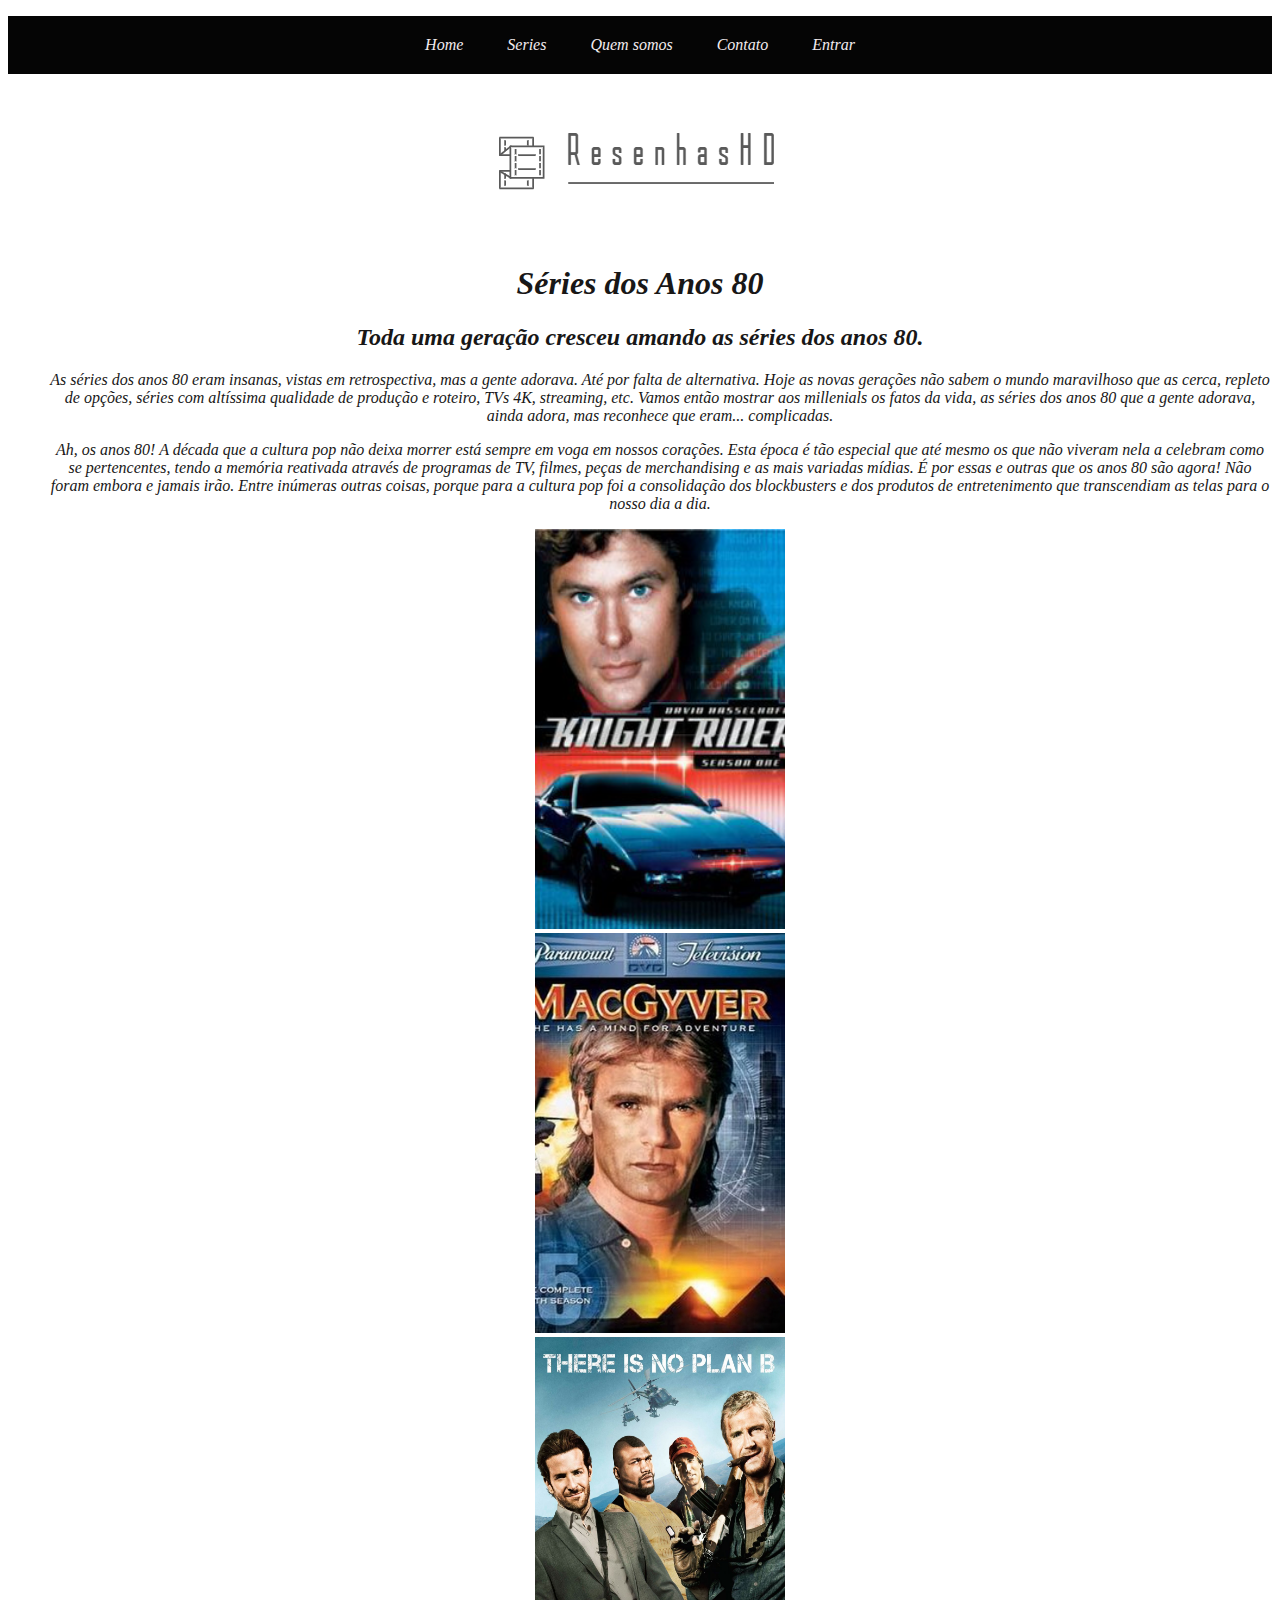
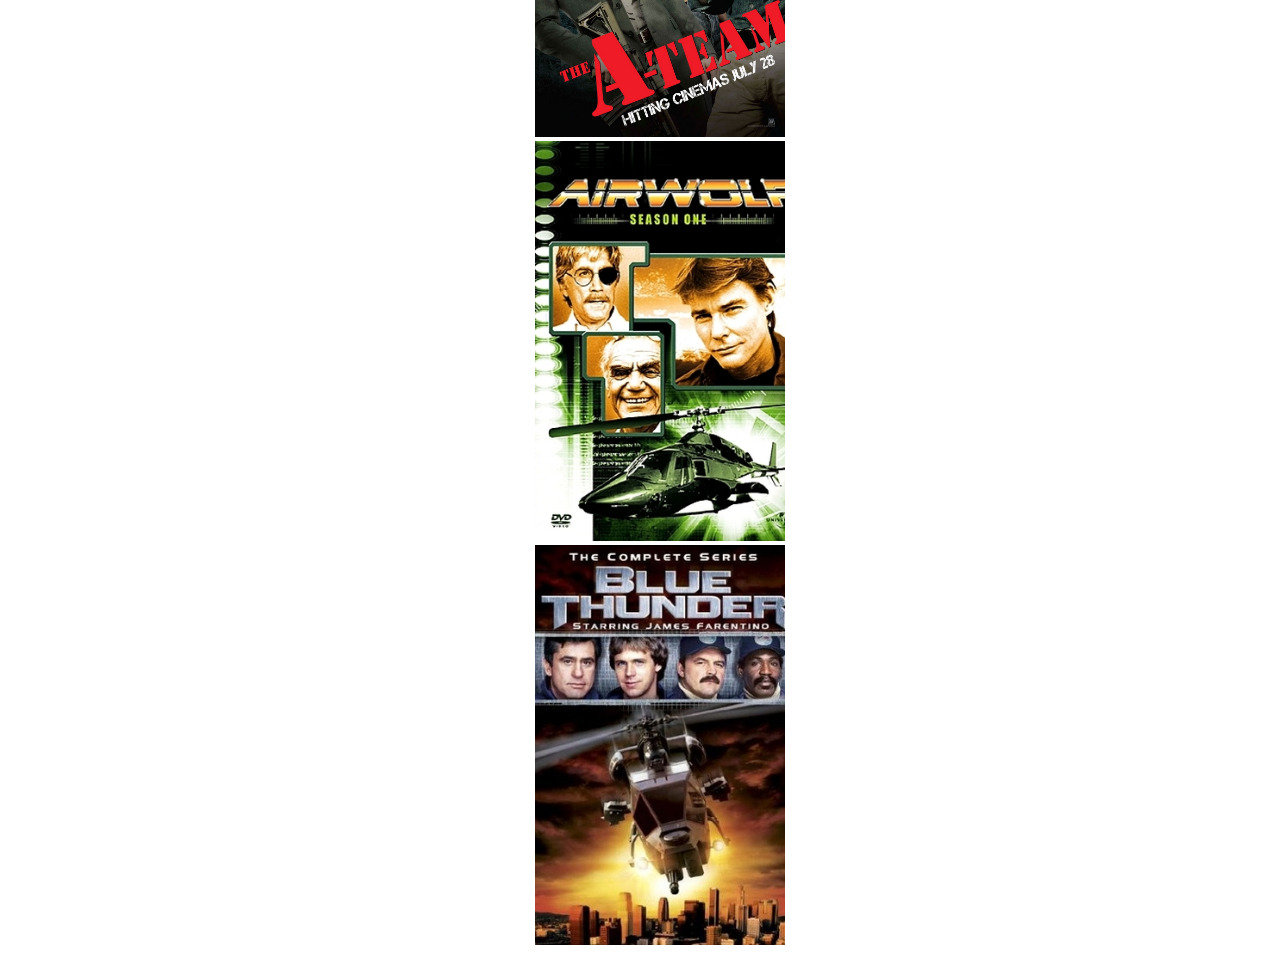
<file: index.html>
<!DOCTYPE html>
<html lang="pt-br">
<head>
    <meta charset="UTF-8">
    <meta http-equiv="X-UA-Compatible" content="IE=edge">
    <meta name="viewport" content="width=device-width, initial-scale=1.0">
    <link rel="stylesheet" type="text/css" href="estilo.css" media="screen" />
    <link rel="shortcut icon" href="loguinho.ico" type="image/x-icon">
    <title>Blog das series</title>
</head>
<body class="modelo">
    <nav id="menu-h">
     <ul>
         <li> <a href="./index.html">Home</a></li>
         <li> <a href="https://www.netflix.com/browse">Series</a></li>
         <li> <a href="./quem.html">Quem somos</a></li>
         <li> <a href="https://github.com/eduardoduzz">Contato</a></li>
         <li> <a href="#">Entrar</a></li>
     </ul>
    </nav>

    <div class="colortext">

    <img src="logo.png">

    <h1>Séries dos Anos 80</h1>

    <h2>Toda uma geração cresceu amando as séries dos anos 80.</h2>
    
    <ul>
        As séries dos anos 80 eram insanas, vistas em retrospectiva, mas a gente adorava. Até por falta de alternativa. Hoje as novas gerações não sabem o mundo maravilhoso que as cerca, repleto de opções, séries com altíssima qualidade de produção e roteiro, TVs 4K, streaming, etc. Vamos então mostrar aos millenials os fatos da vida, as séries dos anos 80 que a gente adorava, ainda adora, mas reconhece que eram... complicadas.
    </ul>
    <ul>
        Ah, os anos 80! A década que a cultura pop não deixa morrer está sempre em voga em nossos corações. Esta época é tão especial que até mesmo os que não viveram nela a celebram como se pertencentes, tendo a memória reativada através de programas de TV, filmes, peças de merchandising e as mais variadas mídias. É por essas e outras que os anos 80 são agora! Não foram embora e jamais irão. Entre inúmeras outras coisas, porque para a cultura pop foi a consolidação dos blockbusters e dos produtos de entretenimento que transcendiam as telas para o nosso dia a dia.
    </ul>
    </div>

        <div class="conteudo">
            <ul class=>
                <li>
                    <a href="./super.html"> <img src="spmaquina.png" width="250" height="400"> </a>
                    
                </li>
     
                <li>
                    <a href="./Profisão perido.html"><img src="perigo.jpg" width="250" height="400"></a>
                    
                </li>

                <li>
                    <a href="./esquadrão.html"><img src="teama.jpg" width="250" height="400"></a>
                    
                </li>
                <li>
                    <a href="./aguia de fogo.html"><img src="aguia.jpg" width="250" height="400"></a>
                    
                </li>
                <li>
                    <a href="/trovao.html"><img src="blue.jpg" width="250" height="400"></a>
                    
                </li>
     
            </ul>
        </div>
    
    
    
    
    
</body>
</html>
</file>
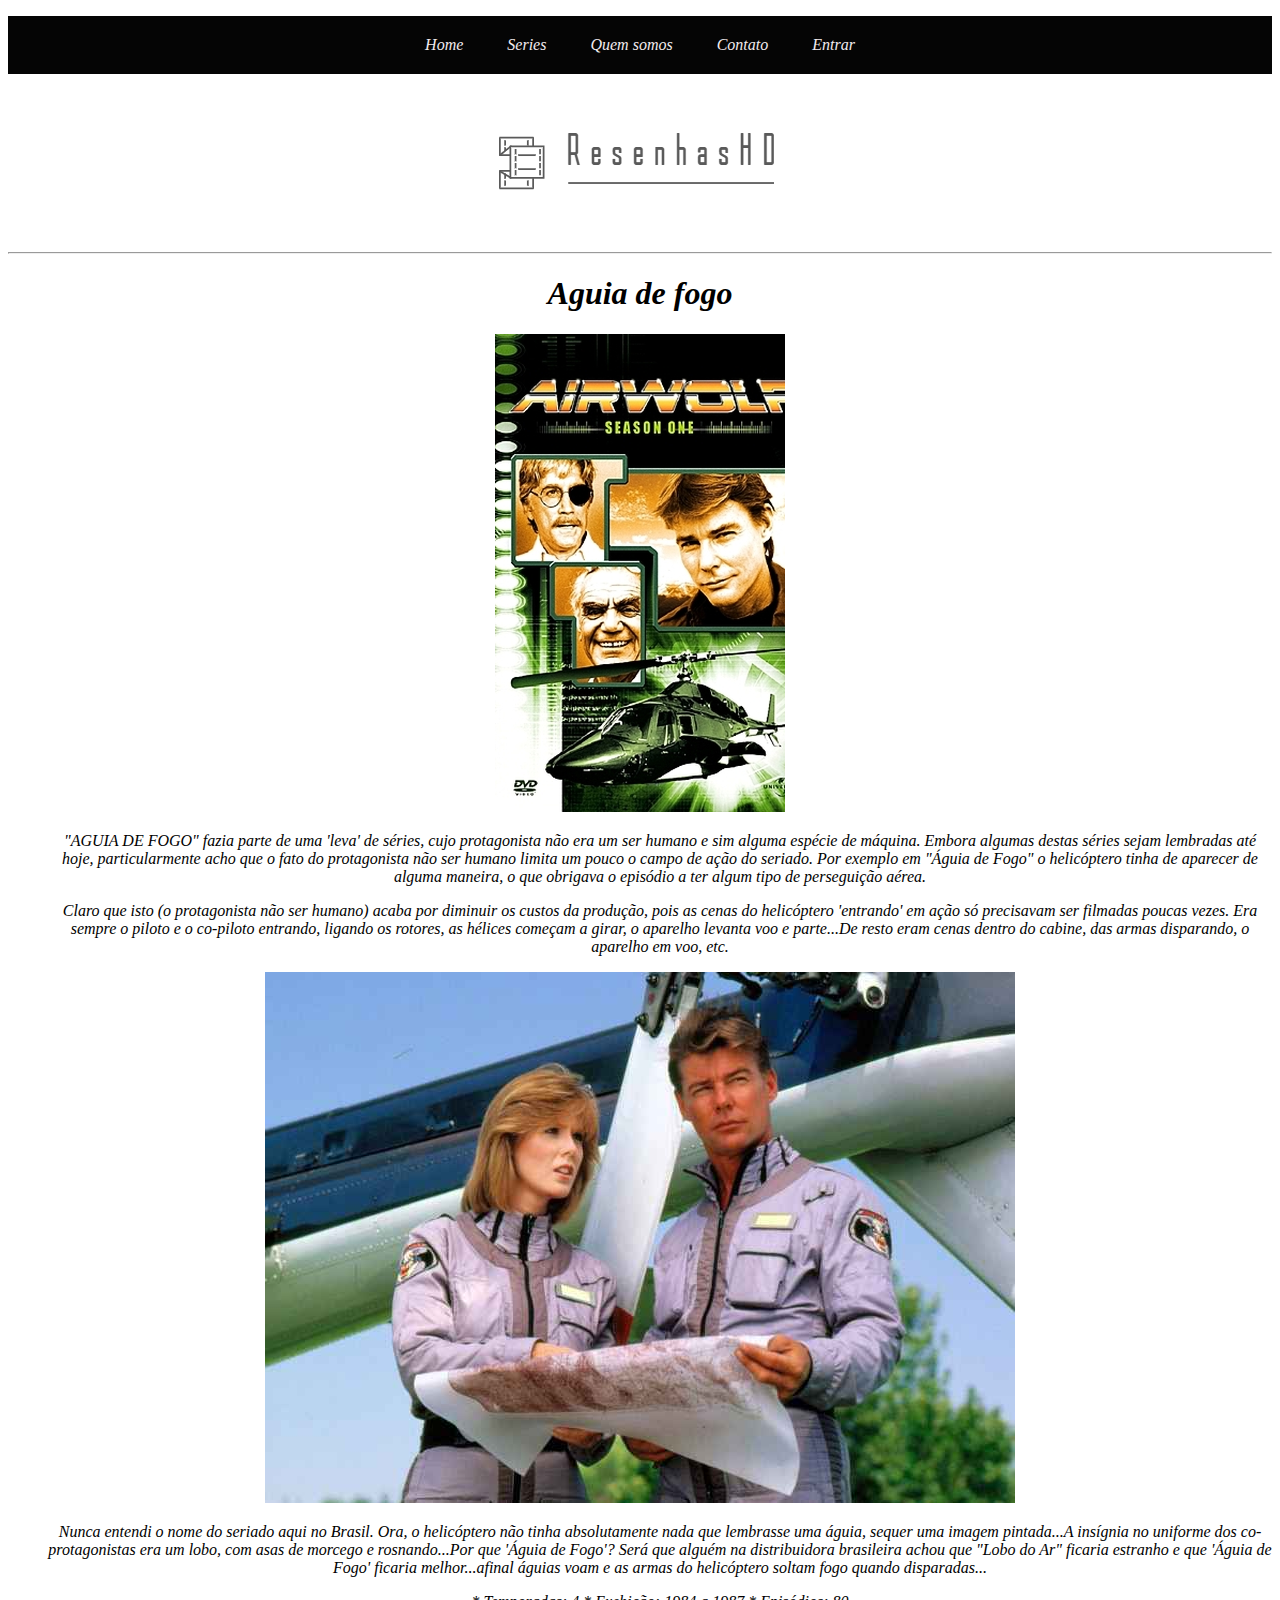
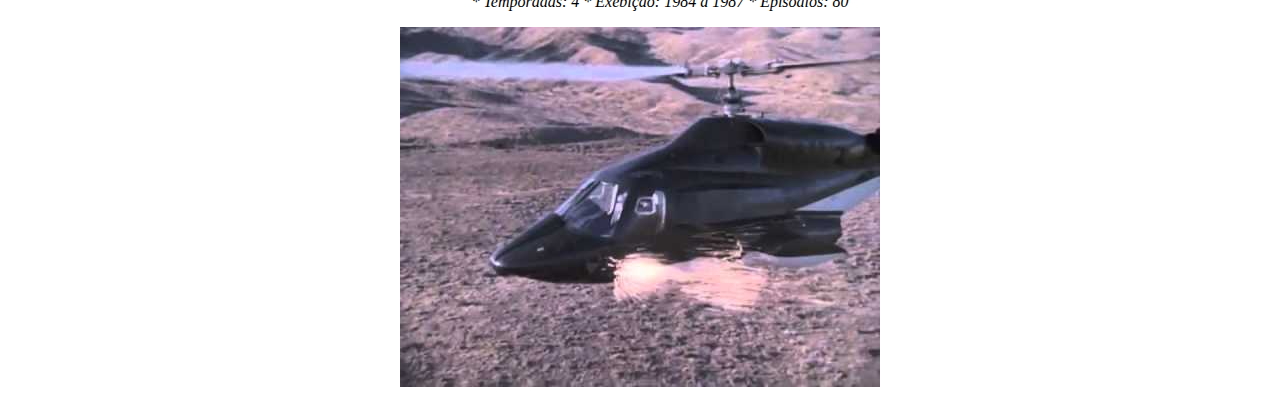
<file: aguia de fogo.html>
<!DOCTYPE html>
<html lang="pt-br">
<head>
    <meta charset="UTF-8">
    <meta http-equiv="X-UA-Compatible" content="IE=edge">
    <meta name="viewport" content="width=device-width, initial-scale=1.0">
    <link rel="stylesheet" type="text/css" href="estilo.css" media="screen" />
    <link rel="shortcut icon" href="loguinho.ico" type="image/x-icon">
    <title>Aguia de Fogo</title>
</head>
<body class="modelo">
    <nav id="menu-h">
        <ul>
            <li> <a href="./index.html">Home</a></li>
            <li> <a href="https://www.netflix.com/browse">Series</a></li>
            <li> <a href="./quem.html">Quem somos</a></li>
            <li> <a href="https://github.com/eduardoduzz">Contato</a></li>
            <li> <a href="#">Entrar</a></li>
        </ul>
       </nav>
       <img src="logo.png">
       <hr>

       <h1>Aguia de fogo</h1>
       <img src="aguia.jpg">
       <ul>"AGUIA DE FOGO" fazia parte de uma 'leva' de séries, cujo protagonista não era um ser humano e sim alguma espécie de máquina. Embora algumas destas séries sejam lembradas até hoje, particularmente acho que o fato do protagonista não ser humano limita um pouco o campo de ação do seriado. Por exemplo em "Águia de Fogo" o helicóptero tinha de aparecer de alguma maneira, o que obrigava o episódio a ter algum tipo de perseguição aérea.</ul>
       <ul>Claro que isto (o protagonista não ser humano) acaba por diminuir os custos da produção, pois as cenas do helicóptero 'entrando' em ação só precisavam ser filmadas poucas vezes. Era sempre o piloto e o co-piloto entrando, ligando os rotores, as hélices começam a girar, o aparelho levanta voo e parte...De resto eram cenas dentro do cabine, das armas disparando, o aparelho em voo, etc. </ul>
       <img src="aguia2.jpg">
       <ul>Nunca entendi o nome do seriado aqui no Brasil. Ora, o helicóptero não tinha absolutamente nada que lembrasse uma águia, sequer uma imagem pintada...A insígnia no uniforme dos co-protagonistas era um lobo, com asas de morcego e rosnando...Por que 'Águia de Fogo'? Será que alguém na distribuidora brasileira achou que "Lobo do Ar" ficaria estranho e que 'Águia de Fogo' ficaria melhor...afinal águias voam e as armas do helicóptero soltam fogo quando disparadas...</ul>
       <ul>* Temporadas: 4
        * Exebição: 1984 a 1987
        * Episódios: 80</ul>
        <img src="aguia3.jpg">

    
</body>
</html>
</file>
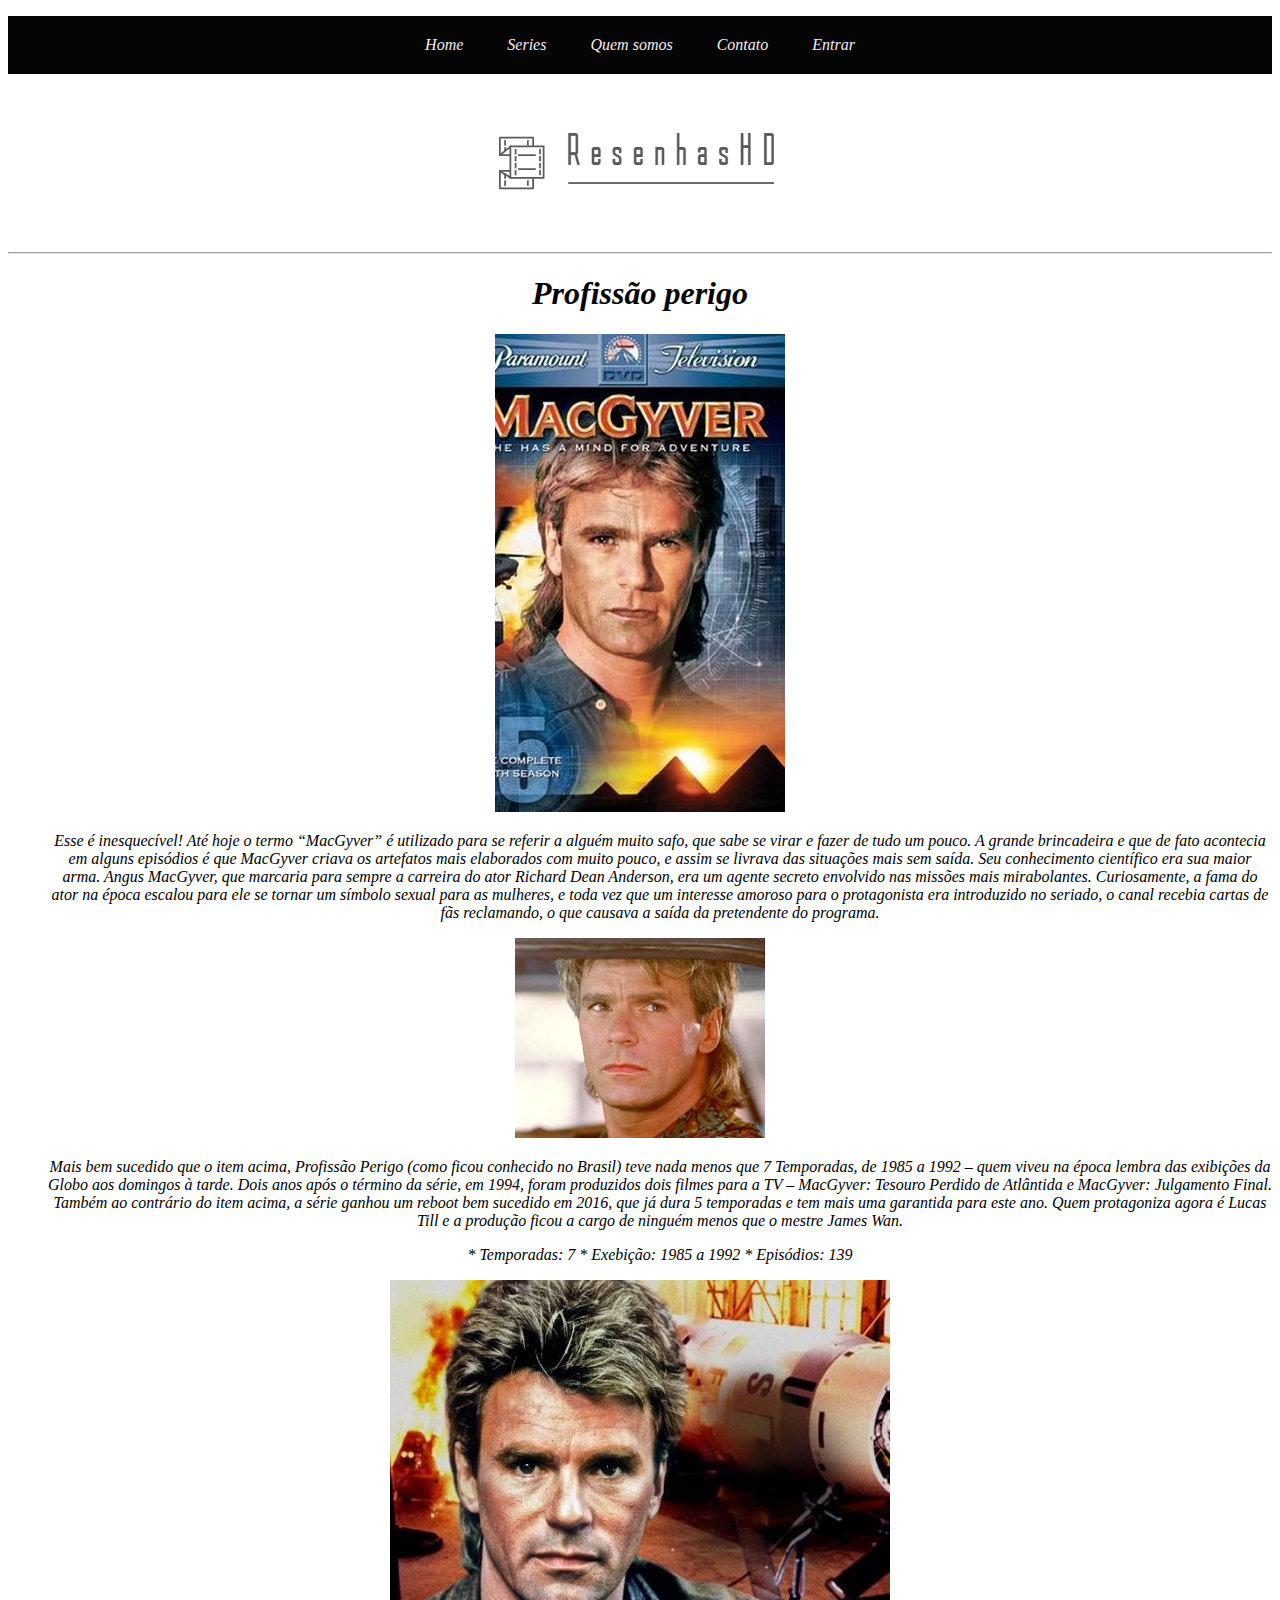
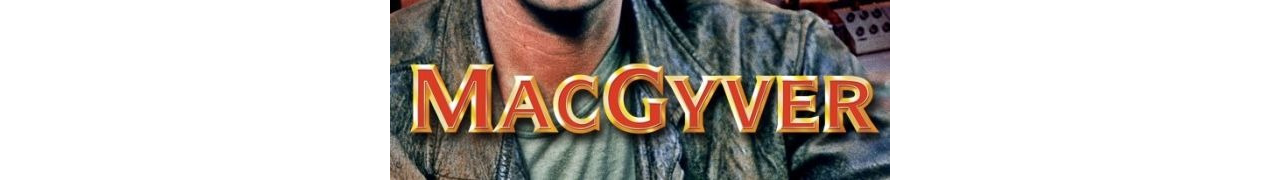
<file: Profisão perido.html>
<!DOCTYPE html>
<html lang="pt-br">
<head>
    <meta charset="UTF-8">
    <meta http-equiv="X-UA-Compatible" content="IE=edge">
    <meta name="viewport" content="width=device-width, initial-scale=1.0">
    <link rel="stylesheet" type="text/css" href="estilo.css" media="screen" />
    <link rel="shortcut icon" href="loguinho.ico" type="image/x-icon">
    <title>MacGyver – Profissão Perigo</title>
    
</head>
<body class="modelo">
    <nav id="menu-h">
        <ul>
            <li> <a href="./index.html">Home</a></li>
            <li> <a href="https://www.netflix.com/browse">Series</a></li>
            <li> <a href="./quem.html">Quem somos</a></li>
            <li> <a href="https://github.com/eduardoduzz">Contato</a></li>
            <li> <a href="#">Entrar</a></li>
        </ul>
       </nav>
       <img src="logo.png">
       <hr>
       <h1>Profissão perigo</h1>
       <img src="perigo.jpg">
       <ul>Esse é inesquecível! Até hoje o termo “MacGyver” é utilizado para se referir a alguém muito safo, que sabe se virar e fazer de tudo um pouco. A grande brincadeira e que de fato acontecia em alguns episódios é que MacGyver criava os artefatos mais elaborados com muito pouco, e assim se livrava das situações mais sem saída. Seu conhecimento científico era sua maior arma. Angus MacGyver, que marcaria para sempre a carreira do ator Richard Dean Anderson, era um agente secreto envolvido nas missões mais mirabolantes. Curiosamente, a fama do ator na época escalou para ele se tornar um símbolo sexual para as mulheres, e toda vez que um interesse amoroso para o protagonista era introduzido no seriado, o canal recebia cartas de fãs reclamando, o que causava a saída da pretendente do programa.</ul>

       <img src="perigo2.jpg">
       <ul>Mais bem sucedido que o item acima, Profissão Perigo (como ficou conhecido no Brasil) teve nada menos que 7 Temporadas, de 1985 a 1992 – quem viveu na época lembra das exibições da Globo aos domingos à tarde. Dois anos após o término da série, em 1994, foram produzidos dois filmes para a TV – MacGyver: Tesouro Perdido de Atlântida e MacGyver: Julgamento Final. Também ao contrário do item acima, a série ganhou um reboot bem sucedido em 2016, que já dura 5 temporadas e tem mais uma garantida para este ano. Quem protagoniza agora é Lucas Till e a produção ficou a cargo de ninguém menos que o mestre James Wan.</ul>

       <ul>* Temporadas: 7
        * Exebição: 1985 a 1992
        * Episódios: 139</ul>

        <img src="perigo 3.jpg">
       
    
</body>
</html>
</file>
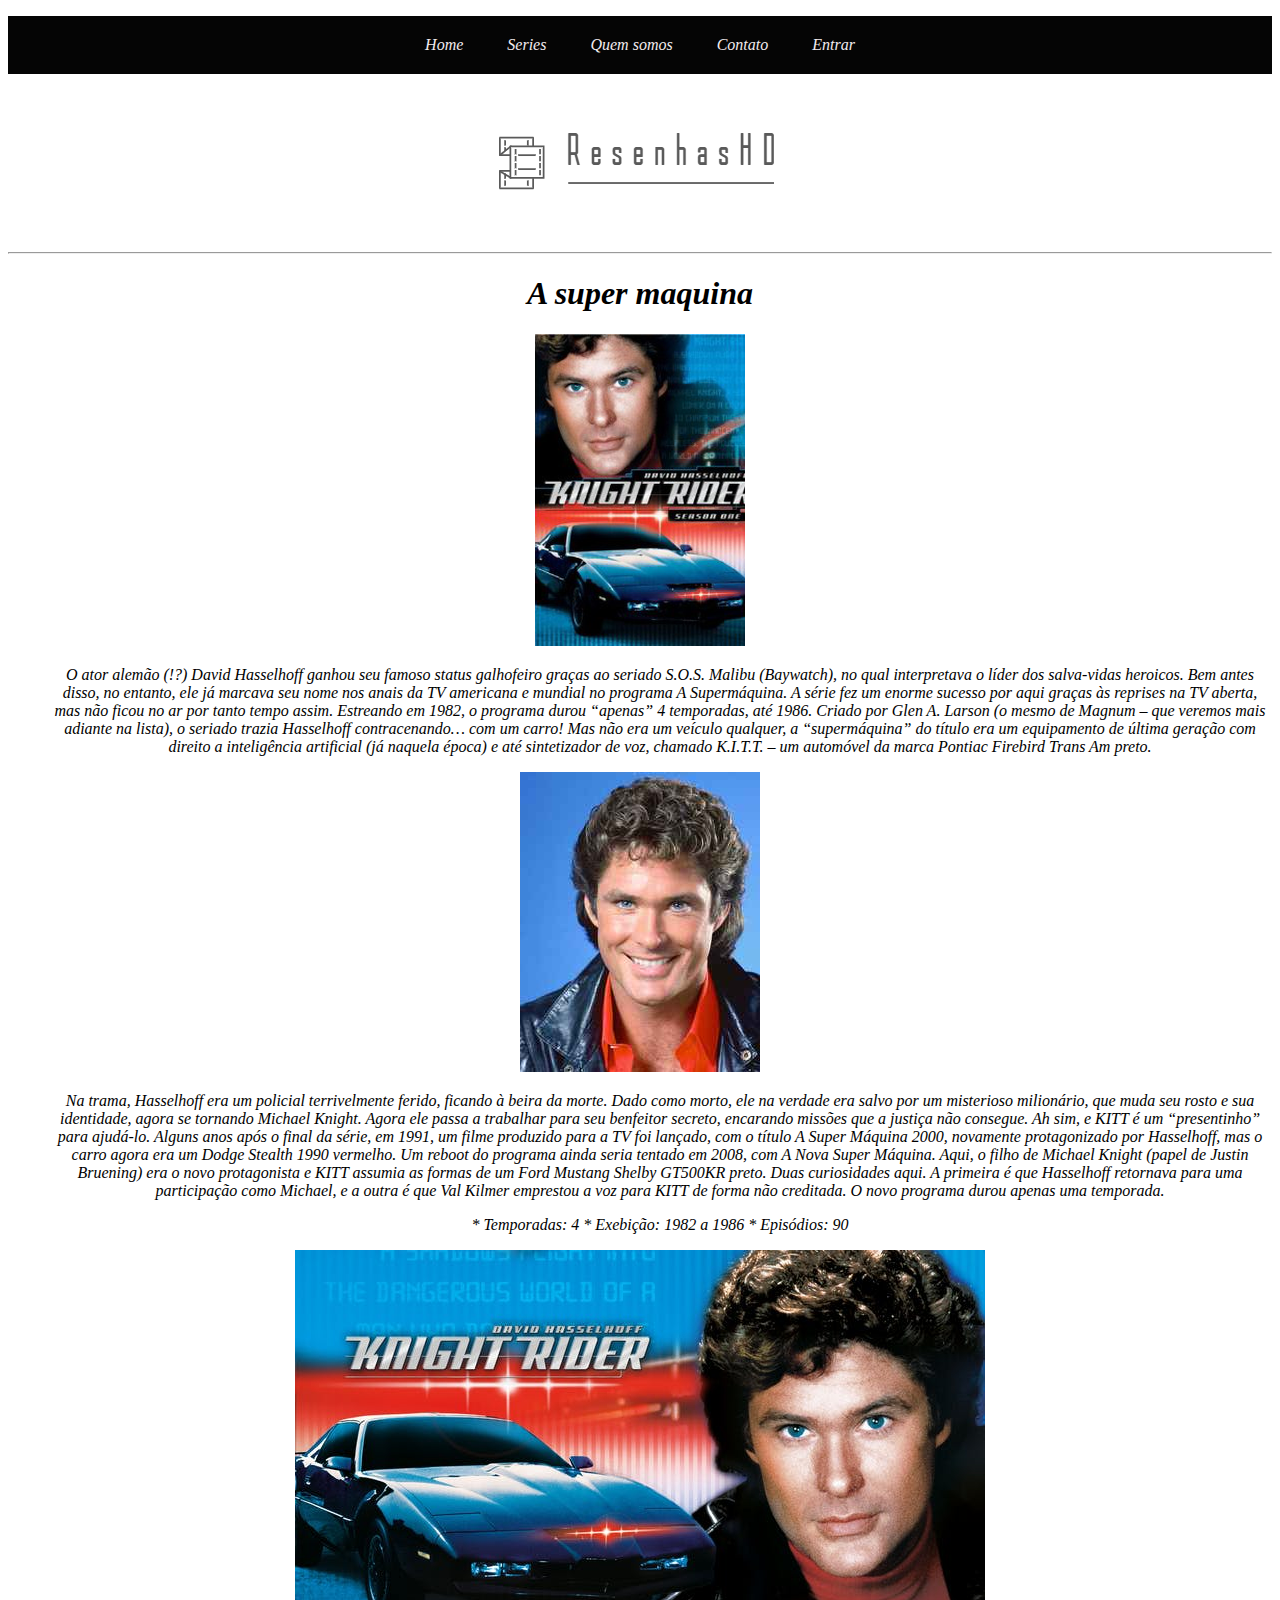
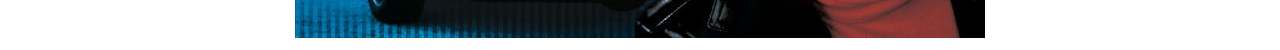
<file: super.html>
<!DOCTYPE html>
<html lang="pt-br">
<head>
    <meta charset="UTF-8">
    <meta http-equiv="X-UA-Compatible" content="IE=edge">
    <meta name="viewport" content="width=device-width, initial-scale=1.0">
    <link rel="stylesheet" type="text/css" href="estilo.css" media="screen" />
    <link rel="shortcut icon" href="loguinho.ico" type="image/x-icon">
    <title>A super maquina</title>
</head>
<body class="modelo">
    <nav id="menu-h">
        <ul>
            <li> <a href="./index.html">Home</a></li>
            <li> <a href="https://www.netflix.com/browse">Series</a></li>
            <li> <a href="./quem.html">Quem somos</a></li>
            <li> <a href="https://github.com/eduardoduzz">Contato</a></li>
            <li> <a href="#">Entrar</a></li>
        </ul>
       </nav>
       <img src="logo.png">
       <hr>
       <h1>A super maquina</h1>

       <img src="spmaquina.png">

       <ul>O ator alemão (!?) David Hasselhoff ganhou seu famoso status galhofeiro graças ao seriado S.O.S. Malibu (Baywatch), no qual interpretava o líder dos salva-vidas heroicos. Bem antes disso, no entanto, ele já marcava seu nome nos anais da TV americana e mundial no programa A Supermáquina. A série fez um enorme sucesso por aqui graças às reprises na TV aberta, mas não ficou no ar por tanto tempo assim. Estreando em 1982, o programa durou “apenas” 4 temporadas, até 1986. Criado por Glen A. Larson (o mesmo de Magnum – que veremos mais adiante na lista), o seriado trazia Hasselhoff contracenando… com um carro! Mas não era um veículo qualquer, a “supermáquina” do título era um equipamento de última geração com direito a inteligência artificial (já naquela época) e até sintetizador de voz, chamado K.I.T.T. – um automóvel da marca Pontiac Firebird Trans Am preto.</ul>
       
       <img src="david.jpg">

       <ul>Na trama, Hasselhoff era um policial terrivelmente ferido, ficando à beira da morte. Dado como morto, ele na verdade era salvo por um misterioso milionário, que muda seu rosto e sua identidade, agora se tornando Michael Knight. Agora ele passa a trabalhar para seu benfeitor secreto, encarando missões que a justiça não consegue. Ah sim, e KITT é um “presentinho” para ajudá-lo. Alguns anos após o final da série, em 1991, um filme produzido para a TV foi lançado, com o título A Super Máquina 2000, novamente protagonizado por Hasselhoff, mas o carro agora era um Dodge Stealth 1990 vermelho. Um reboot do programa ainda seria tentado em 2008, com A Nova Super Máquina. Aqui, o filho de Michael Knight (papel de Justin Bruening) era o novo protagonista e KITT assumia as formas de um Ford Mustang Shelby GT500KR preto. Duas curiosidades aqui. A primeira é que Hasselhoff retornava para uma participação como Michael, e a outra é que Val Kilmer emprestou a voz para KITT de forma não creditada. O novo programa durou apenas uma temporada.</ul>

    
      <ul>
        * Temporadas: 4
        * Exebição: 1982 a 1986
        * Episódios: 90
        
      </ul>



       <img src="spm.jpg">

       


    
</body>
</html>
</file>
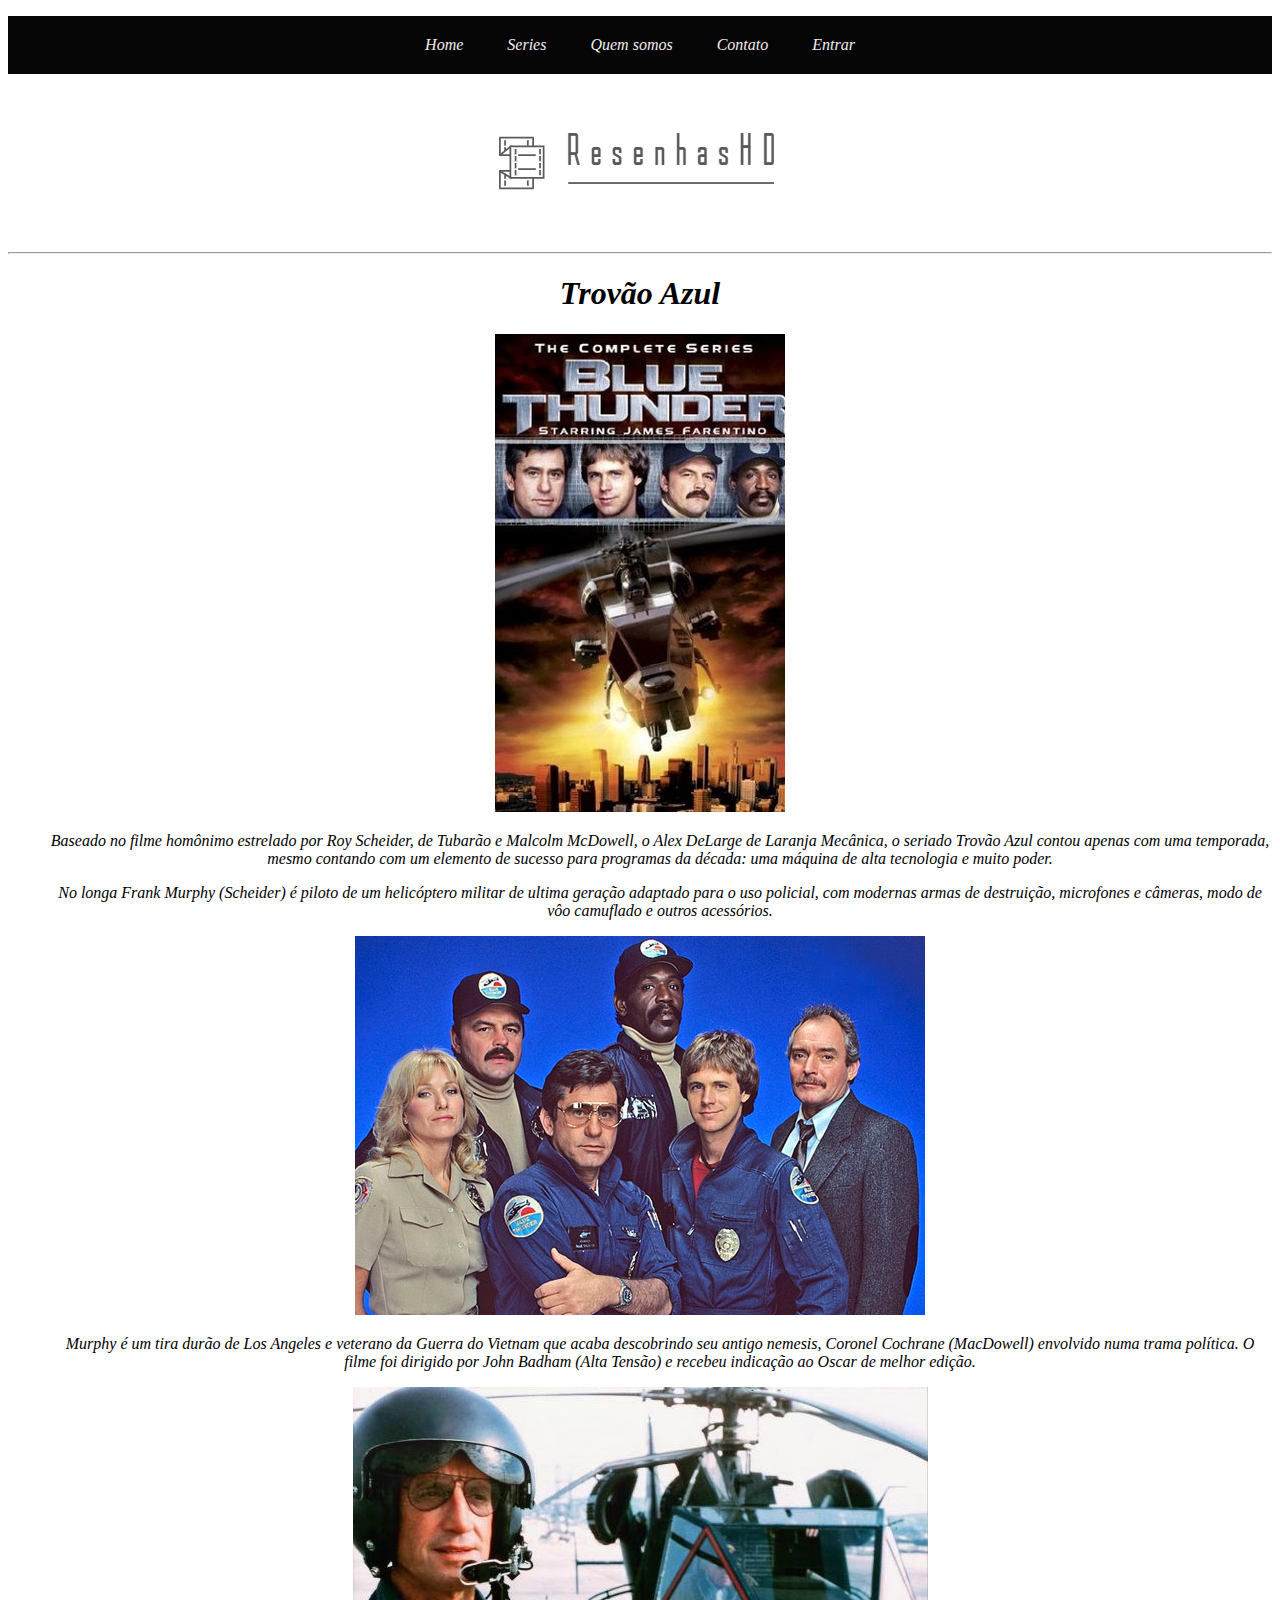
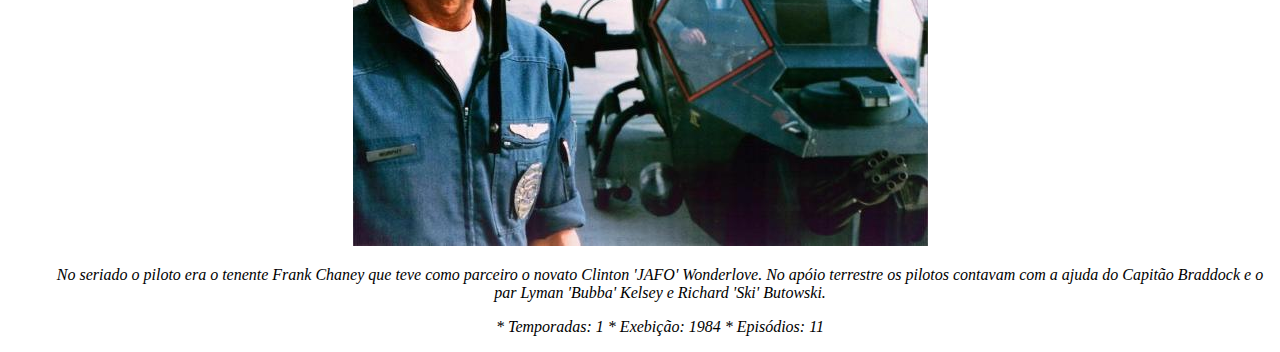
<file: trovao.html>
<!DOCTYPE html>
<html lang="pt-br">
<head>
    <meta charset="UTF-8">
    <meta http-equiv="X-UA-Compatible" content="IE=edge">
    <meta name="viewport" content="width=device-width, initial-scale=1.0">
    <link rel="stylesheet" type="text/css" href="estilo.css" media="screen" />
    <link rel="shortcut icon" href="loguinho.ico" type="image/x-icon">
    <title>Trovão Azul</title>
</head>
<body class="modelo">
    <nav id="menu-h">
        <ul>
            <li> <a href="./index.html">Home</a></li>
            <li> <a href="https://www.netflix.com/browse">Series</a></li>
            <li> <a href="./quem.html">Quem somos</a></li>
            <li> <a href="https://github.com/eduardoduzz">Contato</a></li>
            <li> <a href="#">Entrar</a></li>
        </ul>
       </nav>
       <img src="logo.png">
       <hr>

       <h1>Trovão Azul</h1>

       <img src="blue.jpg">

       <ul>Baseado no filme homônimo estrelado por Roy Scheider, de Tubarão e Malcolm McDowell, o Alex DeLarge de Laranja Mecânica, o seriado Trovão Azul contou apenas com uma temporada, mesmo contando com um elemento de sucesso para programas da década: uma máquina de alta tecnologia e muito poder.</ul>

       <ul>No longa Frank Murphy (Scheider) é piloto de um helicóptero militar de ultima geração adaptado para o uso policial, com modernas armas de destruição, microfones e câmeras, modo de vôo camuflado e outros acessórios.</ul>

       <img src="trovao.jpg">

       <ul>Murphy é um tira durão de Los Angeles e veterano da Guerra do Vietnam que acaba descobrindo seu antigo nemesis, Coronel Cochrane (MacDowell) envolvido numa trama política. O filme foi dirigido por John Badham (Alta Tensão) e recebeu indicação ao Oscar de melhor edição.</ul>

       <img src="trovao2.jpg">

       <ul>No seriado o piloto era o tenente Frank Chaney que teve como parceiro o novato Clinton 'JAFO' Wonderlove. No apóio terrestre os pilotos contavam com a ajuda do Capitão Braddock e o par Lyman 'Bubba' Kelsey e Richard 'Ski' Butowski.</ul>

       <ul>
           
* Temporadas: 1
* Exebição: 1984
* Episódios: 11
       </ul>


    
</body>
</html>
</file>
<file: estilo.css>
.modelo{
    text-align: center;
    
    font-style: italic;
    text-decoration-color: rgb(0, 0, 0);
    font-family: Georgia, 'Times New Roman', Times, serif;
    font-size: medium;
    background-color: rgb(255, 255, 255)
}

.colortext{
    color:rgb(24, 23, 23)
}

.img{
    width: 400px;
    height:300px;
    align-content: center;
}


  

  #menu-h ul {
      list-style-type: none;
      padding: 0;
      background-color: rgb(5, 5, 5);

  }
  #menu-h ul li{
      display: inline
  }
  #menu-h ul li a{
      color: #f3ecef;
      padding: 20px;
      display: inline-block;
      text-decoration: none;
      transition: background 3s;
      
  }
  #menu-h ul li a:hover{
      background-color: rgb(56, 17, 226);
  }

  .conteudo ul li{
      list-style-type: none;
  }

  .imagem {
    list-style: none;
    display: flex;
    justify-content: space-around 3px;
    
  }
</file>
